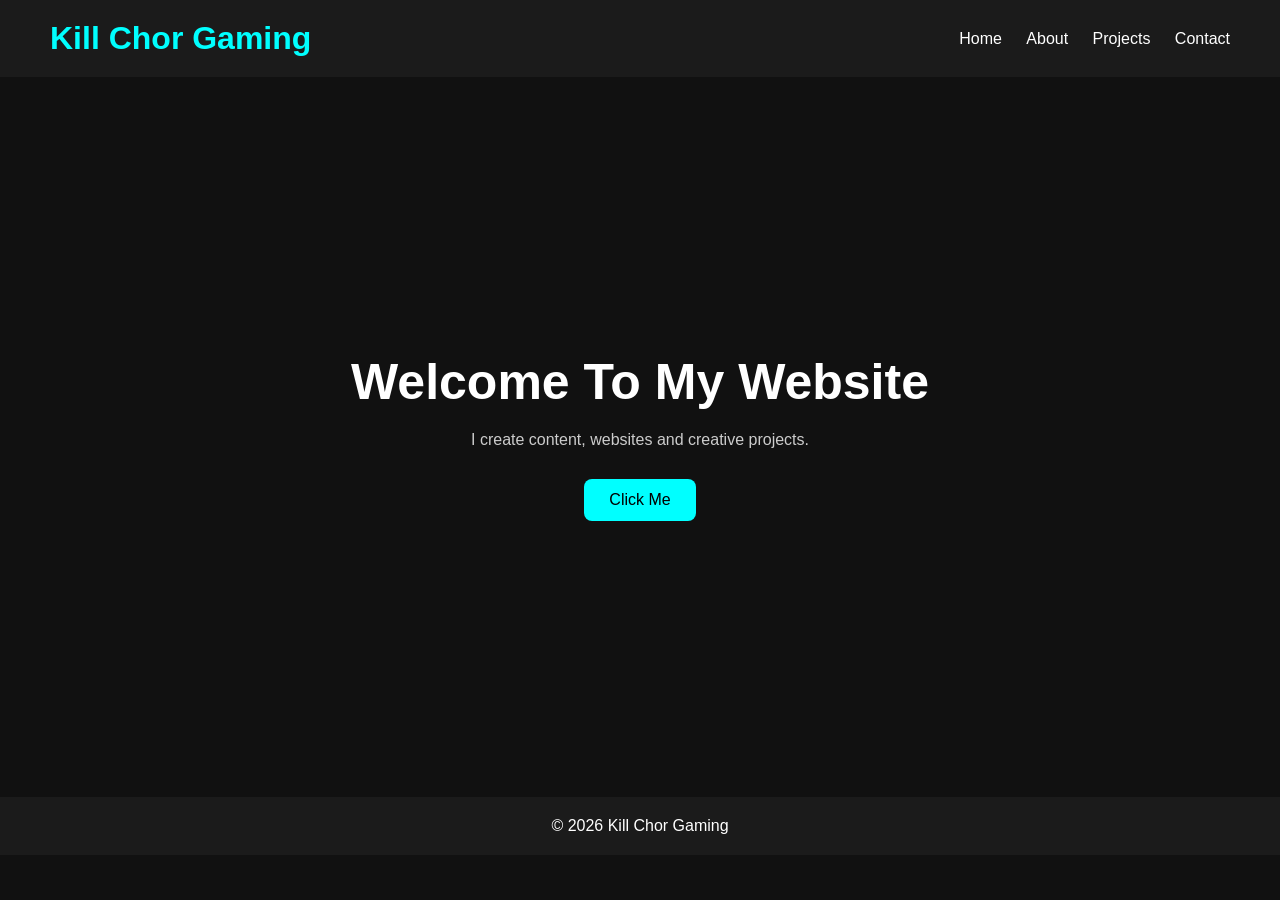
<file: index.html>
<!DOCTYPE html>
<html lang="en">
<head>
    <meta charset="UTF-8" />
    <meta name="viewport" content="width=device-width, initial-scale=1.0" />
    <title>Ahesan Website</title>

    <link rel="stylesheet" href="style.css" />
</head>
<body>

    <header>
        <h1>Kill Chor Gaming</h1>
        <nav>
            <a href="#">Home</a>
            <a href="#">About</a>
            <a href="#">Projects</a>
            <a href="#">Contact</a>
        </nav>
    </header>

    <section class="hero">
        <h2>Welcome To My Website</h2>
        <p>
            I create content, websites and creative projects.
        </p>

        <button onclick="showMessage()">
            Click Me
        </button>
    </section>

    <footer>
        <p>© 2026 Kill Chor Gaming</p>
    </footer>

    <script src="script.js"></script>

</body>
</html>
</file>
<file: style.css>
*{
    margin: 0;
    padding: 0;
    box-sizing: border-box;
}

body{
    font-family: Arial, sans-serif;
    background: #111;
    color: white;
}

header{
    display: flex;
    justify-content: space-between;
    align-items: center;
    padding: 20px 50px;
    background: #1b1b1b;
}

header h1{
    color: cyan;
}

nav a{
    color: white;
    text-decoration: none;
    margin-left: 20px;
}

.hero{
    height: 80vh;
    display: flex;
    flex-direction: column;
    justify-content: center;
    align-items: center;
    text-align: center;
    padding: 20px;
}

.hero h2{
    font-size: 50px;
    margin-bottom: 20px;
}

.hero p{
    max-width: 600px;
    margin-bottom: 30px;
    color: #ccc;
}

button{
    padding: 12px 25px;
    border: none;
    background: cyan;
    color: black;
    font-size: 16px;
    border-radius: 8px;
    cursor: pointer;
}

button:hover{
    background: white;
}

footer{
    text-align: center;
    padding: 20px;
    background: #1b1b1b;
}
</file>
